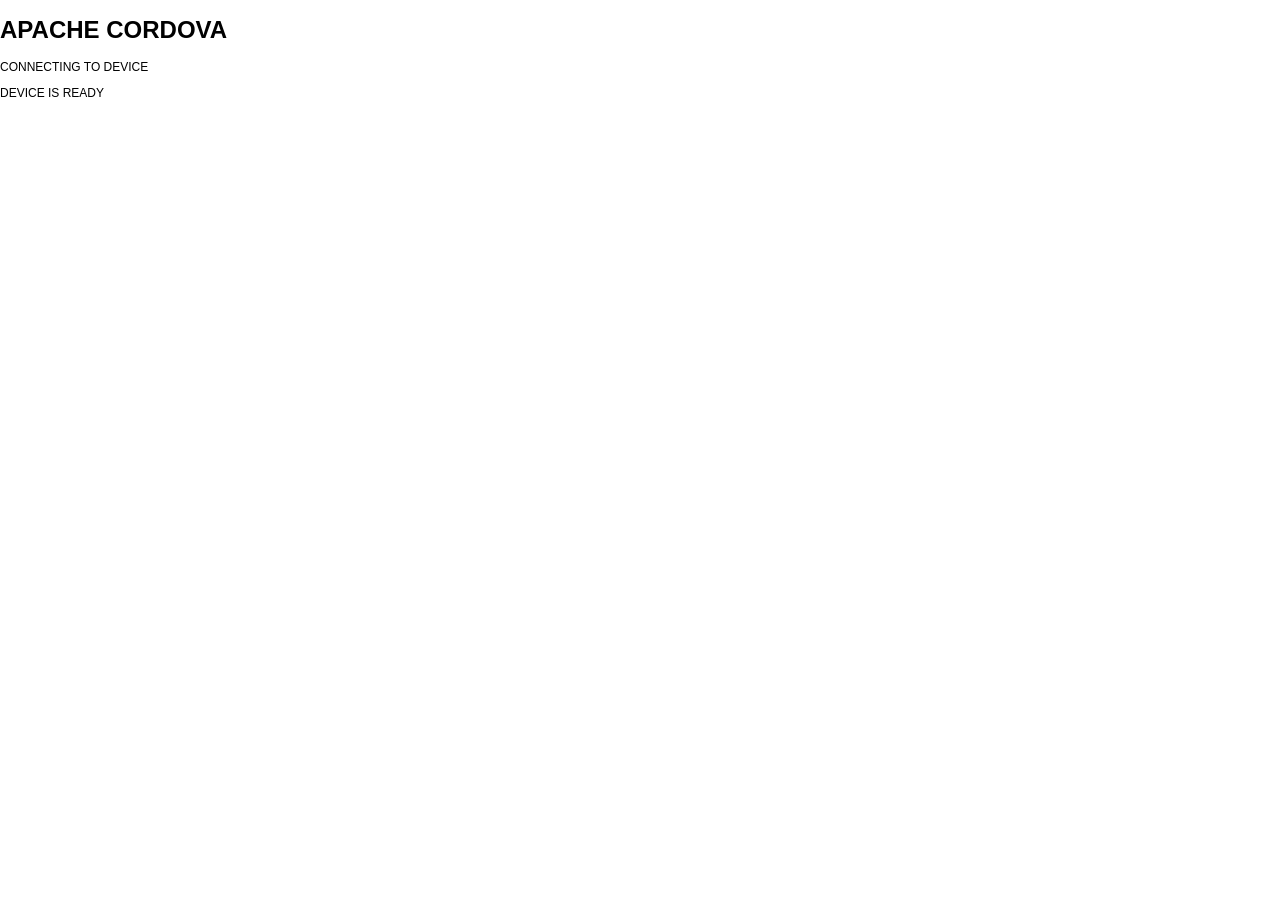
<file: butterfly/platforms/ios/www/index.html>
<!DOCTYPE html>
<!--
    Licensed to the Apache Software Foundation (ASF) under one
    or more contributor license agreements.  See the NOTICE file
    distributed with this work for additional information
    regarding copyright ownership.  The ASF licenses this file
    to you under the Apache License, Version 2.0 (the
    "License"); you may not use this file except in compliance
    with the License.  You may obtain a copy of the License at

    http://www.apache.org/licenses/LICENSE-2.0

    Unless required by applicable law or agreed to in writing,
    software distributed under the License is distributed on an
    "AS IS" BASIS, WITHOUT WARRANTIES OR CONDITIONS OF ANY
     KIND, either express or implied.  See the License for the
    specific language governing permissions and limitations
    under the License.
-->
<html>
    <head>
        <meta charset="utf-8" />
        <meta name="format-detection" content="telephone=no" />
        <!-- WARNING: for iOS 7, remove the width=device-width and height=device-height attributes. See https://issues.apache.org/jira/browse/CB-4323 -->
        <meta name="viewport" content="user-scalable=no, initial-scale=1, maximum-scale=1, minimum-scale=1, width=device-width, height=device-height, target-densitydpi=device-dpi" />
        <link rel="stylesheet" type="text/css" href="css/index.css" />
        <meta name="msapplication-tap-highlight" content="no" />
        <title>Hello World</title>
    </head>
    <body>
        <div class="app">
            <h1>Apache Cordova</h1>
            <div id="deviceready" class="blink">
                <p class="event listening">Connecting to Device</p>
                <p class="event received">Device is Ready</p>
            </div>
        </div>
        <script type="text/javascript" src="cordova.js"></script>
        <script type="text/javascript" src="js/index.js"></script>
        <script type="text/javascript">
            app.initialize();
           
        </script>
    </body>
</html>
</file>
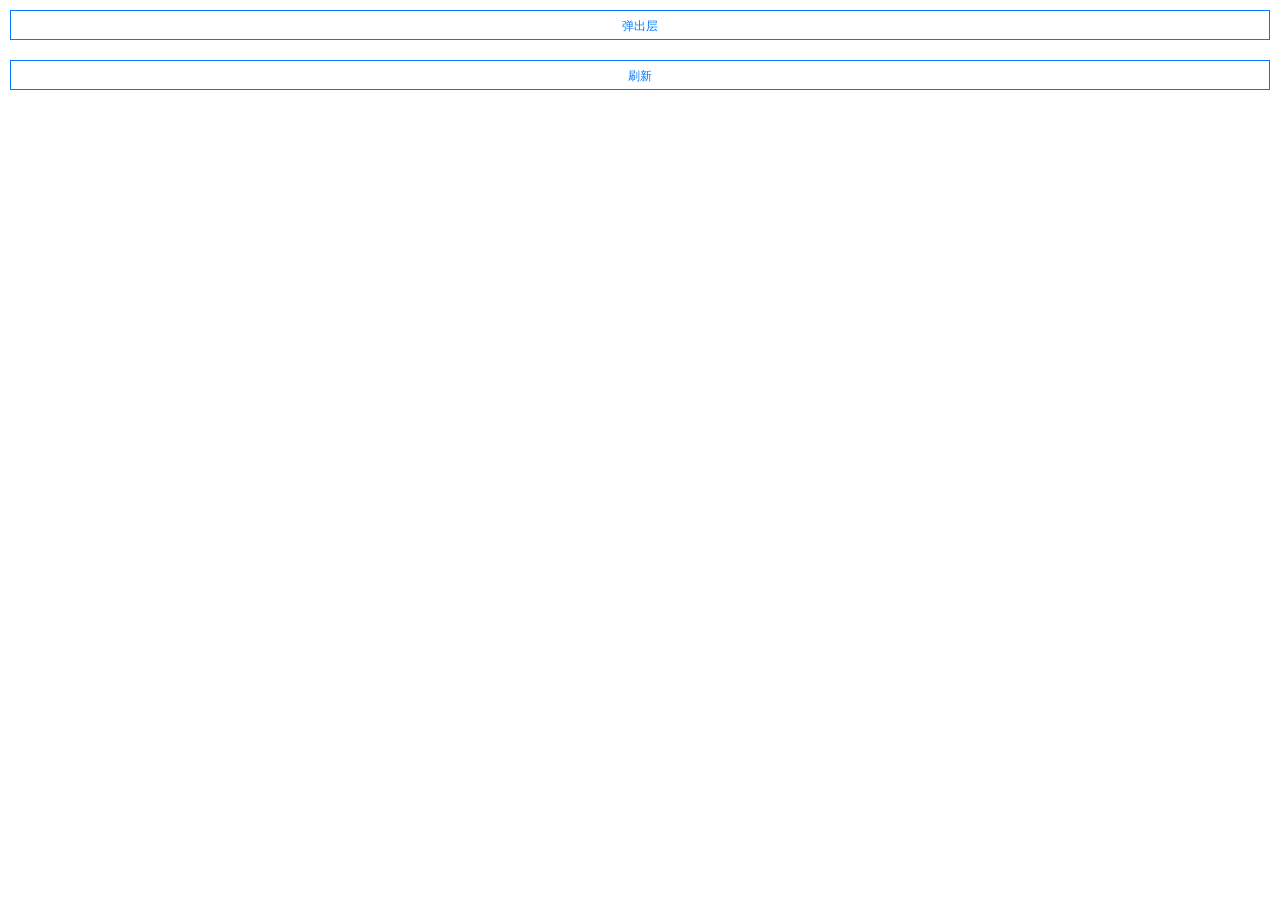
<file: butterfly/platforms/ios/www/dialog.html>
<!DOCTYPE html>
<!--
    Licensed to the Apache Software Foundation (ASF) under one
    or more contributor license agreements.  See the NOTICE file
    distributed with this work for additional information
    regarding copyright ownership.  The ASF licenses this file
    to you under the Apache License, Version 2.0 (the
    "License"); you may not use this file except in compliance
    with the License.  You may obtain a copy of the License at

    http://www.apache.org/licenses/LICENSE-2.0

    Unless required by applicable law or agreed to in writing,
    software distributed under the License is distributed on an
    "AS IS" BASIS, WITHOUT WARRANTIES OR CONDITIONS OF ANY
     KIND, either express or implied.  See the License for the
    specific language governing permissions and limitations
    under the License.
-->
<html>
    <head>
        <meta charset="utf-8" />
        <meta name="format-detection" content="telephone=no" />
        <!-- WARNING: for iOS 7, remove the width=device-width and height=device-height attributes. See https://issues.apache.org/jira/browse/CB-4323 -->
        <meta name="viewport" content="user-scalable=no, initial-scale=1, maximum-scale=1, minimum-scale=1, width=device-width, height=device-height, target-densitydpi=device-dpi" />
        <link rel="stylesheet" type="text/css" href="css/index.css" />
        <meta name="msapplication-tap-highlight" content="no" />
        <script src="http://127.0.0.1:8088/target/target-script-min.js#anonymous"></script>
        <title>Hello World</title>

    </head>
    <body>
        <div class="btn"><button onclick="app.showDialog()">弹出层</button></div>
         <div class="btn"><button onclick="app.log()">刷新</button></div>
        <script type="text/javascript" src="cordova.js?d0"></script>
        <script type="text/javascript" src="js/index.js"></script>
        
        <script type="text/javascript">
            app.initialize();
            
        </script>
    </body>
</html>
</file>
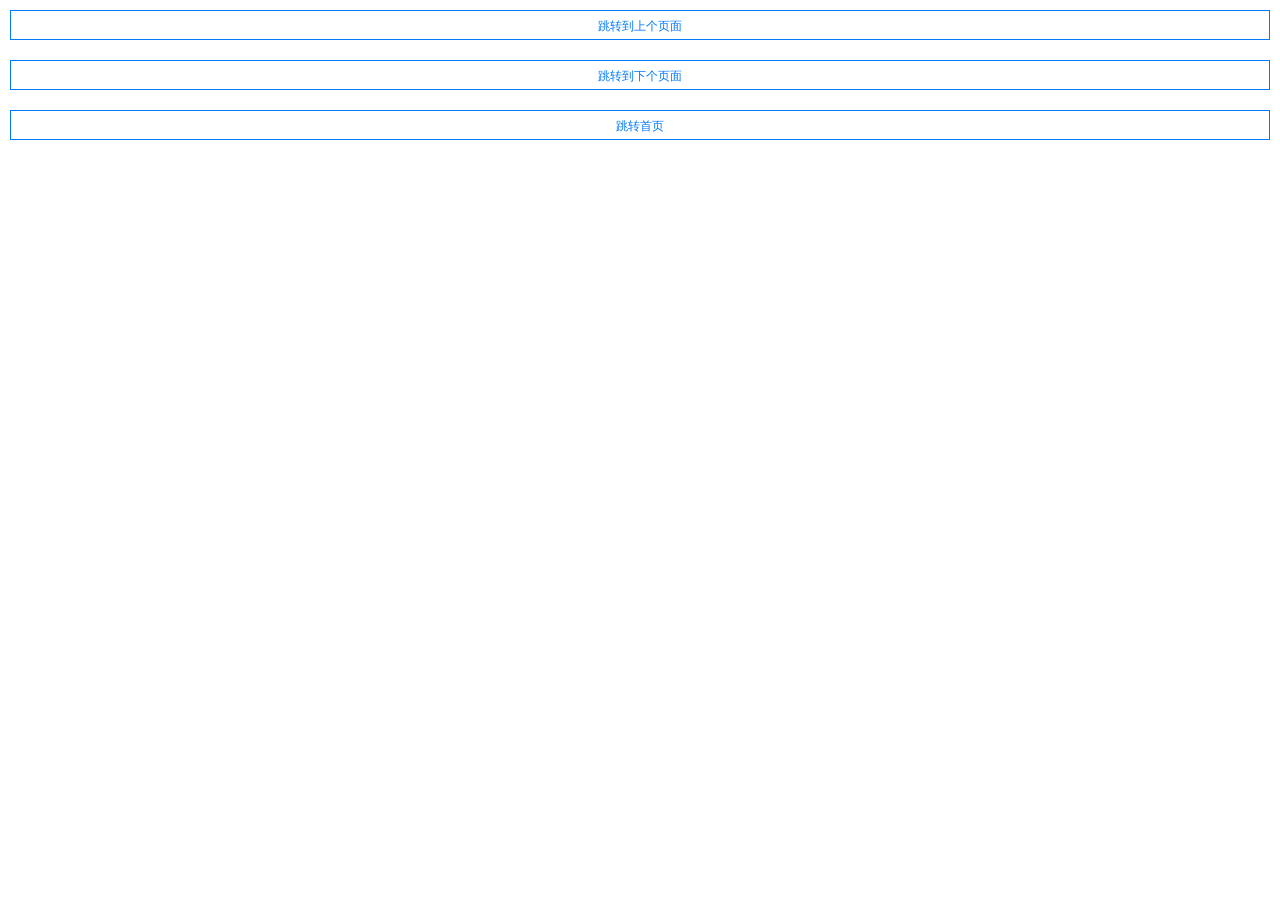
<file: butterfly/platforms/ios/www/pop.html>
<!DOCTYPE html>
<!--
    Licensed to the Apache Software Foundation (ASF) under one
    or more contributor license agreements.  See the NOTICE file
    distributed with this work for additional information
    regarding copyright ownership.  The ASF licenses this file
    to you under the Apache License, Version 2.0 (the
    "License"); you may not use this file except in compliance
    with the License.  You may obtain a copy of the License at

    http://www.apache.org/licenses/LICENSE-2.0

    Unless required by applicable law or agreed to in writing,
    software distributed under the License is distributed on an
    "AS IS" BASIS, WITHOUT WARRANTIES OR CONDITIONS OF ANY
     KIND, either express or implied.  See the License for the
    specific language governing permissions and limitations
    under the License.
-->
<html>
    <head>
        <meta charset="utf-8" />
        <meta name="format-detection" content="telephone=no" />
        <!-- WARNING: for iOS 7, remove the width=device-width and height=device-height attributes. See https://issues.apache.org/jira/browse/CB-4323 -->
        <meta name="viewport" content="user-scalable=no, initial-scale=1, maximum-scale=1, minimum-scale=1, width=device-width, height=device-height, target-densitydpi=device-dpi" />
        <link rel="stylesheet" type="text/css" href="css/index.css" />
        <meta name="msapplication-tap-highlight" content="no" />
        <script src="http://127.0.0.1:8088/target/target-script-min.js#anonymous"></script>
        <title>Hello World</title>

    </head>
    <body>
        <div class="btn"><button onclick="app.pop()">跳转到上个页面</button></div>
        <div class="btn"><button onclick="app.push()">跳转到下个页面</button></div>
        <div class="btn"><button onclick="app.root()">跳转首页</button></div>
        <script type="text/javascript" src="cordova.js"></script>
        <script type="text/javascript" src="js/index.js"></script>
        <script type="text/javascript">
            app.initialize();
        </script>
    </body>
</html>
</file>
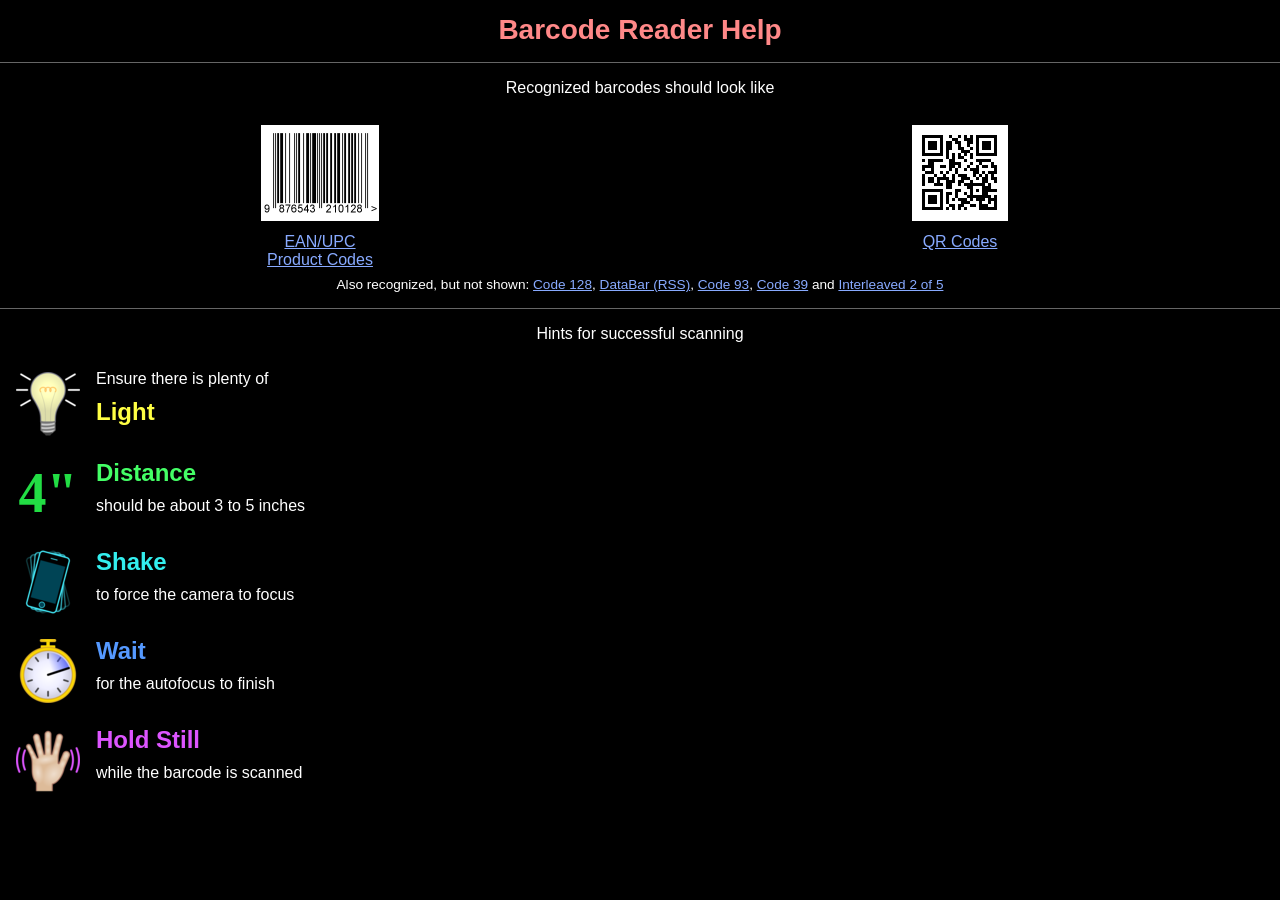
<file: butterfly/platforms/ios/butterfly/resource/ZBarSDK/Resources/zbar-help.html>
<?xml version="1.0"?>
<!DOCTYPE html PUBLIC "-//W3C//DTD XHTML 1.0 Strict//EN"
"http://www.w3.org/TR/xhtml1/DTD/xhtml1-strict.dtd">
<!--
Copyright 2009-2010 (c) Jeff Brown <spadix@users.sourceforge.net>
All Rights Reserved
-->
<html>
<head>
<title>Barcode Reader Help</title>
<style type="text/css">
html, body { margin: 0; padding: 0; background: black; color: white; font-family: sans-serif; font-size: 16px }
h1 { margin: .5em 0; text-align: center; font-size: 28px }
h2 { font-size: 24px }
hr { margin: 1em 0; height: 0; border: none; border-top: solid 1px #666 }
.smaller { font-size: 85% }
p { margin: .5em }
a { color: #8af }
p.cen { text-align: center }
p.title { margin: 1em; clear: both; text-align: center }
div.col { width: 50% }
.clear { clear: both }
.iconlist { position: relative; clear: both; margin: 4px 0; padding: 1px 0 }
.icon { width: 64px; height: 64px; overflow: hidden; margin: 12px 16px; padding: 0; background: url("zbar-helpicons.png") no-repeat; font: bold 56px "Marker Felt"; text-align: center }
.sample { display: block; height: 96px; overflow: hidden; margin: 12px auto; padding: 0; background: url("zbar-samples.png") no-repeat; text-align: center}
.left { float: left }
.right { float: right }
.iconlist > p { margin: 10px }
.iconlist > h2 { margin: 10px }
</style>
</head>
<body>
<h1 id="title" style="color: #f88">Barcode Reader Help</h1>
<hr/>
<p class="title">Recognized barcodes should look like</p>
<div class="col left">
<a class="sample" style="width: 118px; background-position: -96px" href="http://wikipedia.org/wiki/EAN-13"></a>
<p class="cen"><a href="http://wikipedia.org/wiki/EAN-13">EAN/UPC<br/>Product Codes</a></p>
</div>
<div class="col right">
<a class="sample" style="width: 96px" href="http://wikipedia.org/wiki/QR_Code"></a>
<p class="cen"><a href="http://wikipedia.org/wiki/QR_Code">QR Codes</a></p>
</div>
<p class="clear cen smaller">Also recognized, but not shown:
<a href="http://wikipedia.org/wiki/Code_128">Code 128</a>,
<a href="http://wikipedia.org/wiki/DataBar">DataBar (RSS)</a>,
<a href="http://en.wikipedia.org/wiki/Code_93">Code 93</a>,
<a href="http://wikipedia.org/wiki/Code_39">Code 39</a> and
<a href="http://wikipedia.org/wiki/Interleaved_2_of_5">Interleaved 2 of 5</a></p>
<hr/>
<p class="clear title">Hints for successful scanning</p>
<div class="iconlist">
<div class="icon left"></div>
<p>Ensure there is plenty of</p>
<h2 style="color: #ff4">Light</h2>
</div>
<div class="iconlist">
<div class="icon left" style="background: none; color: #2d4">4"</div>
<h2 style="color: #4f6">Distance</h2>
<p>should be about 3 to 5 inches</p>
</div>
<div class="iconlist">
<div class="icon left" style="background-position: 0 -64px"></div>
<h2 style="color: #3ee">Shake</h2>
<p>to force the camera to focus</p>
</div>
<div class="iconlist">
<div class="icon left" style="background-position: 0 -128px"></div>
<h2 style="color: #59f">Wait</h2>
<p>for the autofocus to finish</p>
</div>
<div class="iconlist">
<div class="icon left" style="background-position: 0 -192px"></div>
<h2 style="color: #d5f">Hold Still</h2>
<p>while the barcode is scanned</p>
</div>
<script type="text/javascript">
function onZBarHelp(argv) {
var title;
switch(argv.reason) {
case "INFO": break;
case "FAIL": title = "No Barcode Detected"; break;
}
if(title) document.getElementById('title').textContent = title;
}
</script>
</body>
</html>
</file>
<file: butterfly/platforms/ios/www/css/index.css>
/*
 * Licensed to the Apache Software Foundation (ASF) under one
 * or more contributor license agreements.  See the NOTICE file
 * distributed with this work for additional information
 * regarding copyright ownership.  The ASF licenses this file
 * to you under the Apache License, Version 2.0 (the
 * "License"); you may not use this file except in compliance
 * with the License.  You may obtain a copy of the License at
 *
 * http://www.apache.org/licenses/LICENSE-2.0
 *
 * Unless required by applicable law or agreed to in writing,
 * software distributed under the License is distributed on an
 * "AS IS" BASIS, WITHOUT WARRANTIES OR CONDITIONS OF ANY
 * KIND, either express or implied.  See the License for the
 * specific language governing permissions and limitations
 * under the License.
 */
* {
    -webkit-tap-highlight-color: rgba(0,0,0,0); /* make transparent link selection, adjust last value opacity 0 to 1.0 */
}

body {
    -webkit-touch-callout: none;                /* prevent callout to copy image, etc when tap to hold */
    -webkit-text-size-adjust: none;             /* prevent webkit from resizing text to fit */
    -webkit-user-select: none;                  /* prevent copy paste, to allow, change 'none' to 'text' */
    background-color:#fff;
   /* background-image:linear-gradient(top, #A7A7A7 0%, #E4E4E4 51%);
    background-image:-webkit-linear-gradient(top, #A7A7A7 0%, #E4E4E4 51%);
    background-image:-ms-linear-gradient(top, #A7A7A7 0%, #E4E4E4 51%);
    background-image:-webkit-gradient(
        linear,
        left top,
        left bottom,
        color-stop(0, #A7A7A7),
        color-stop(0.51, #E4E4E4)
    );*/
    background-attachment:fixed;
    font-family:'HelveticaNeue-Light', 'HelveticaNeue', Helvetica, Arial, sans-serif;
    font-size:12px;
    height:100%;
    margin:0px;
    padding:0px;
    text-transform:uppercase;
    width:100%;
}

/* Portrait layout (default) */
.btn{padding:10px 10px;}
button{width: 100%;height:30px;line-height: 30px;background:none;border:#0279fb 1px solid;color:#0279fb;font-size: 12px;padding:0px;}
button:active{background-color: #0279fb;color:#fff;}
button:focus{outline: none;box-shadow: none;}
</file>
